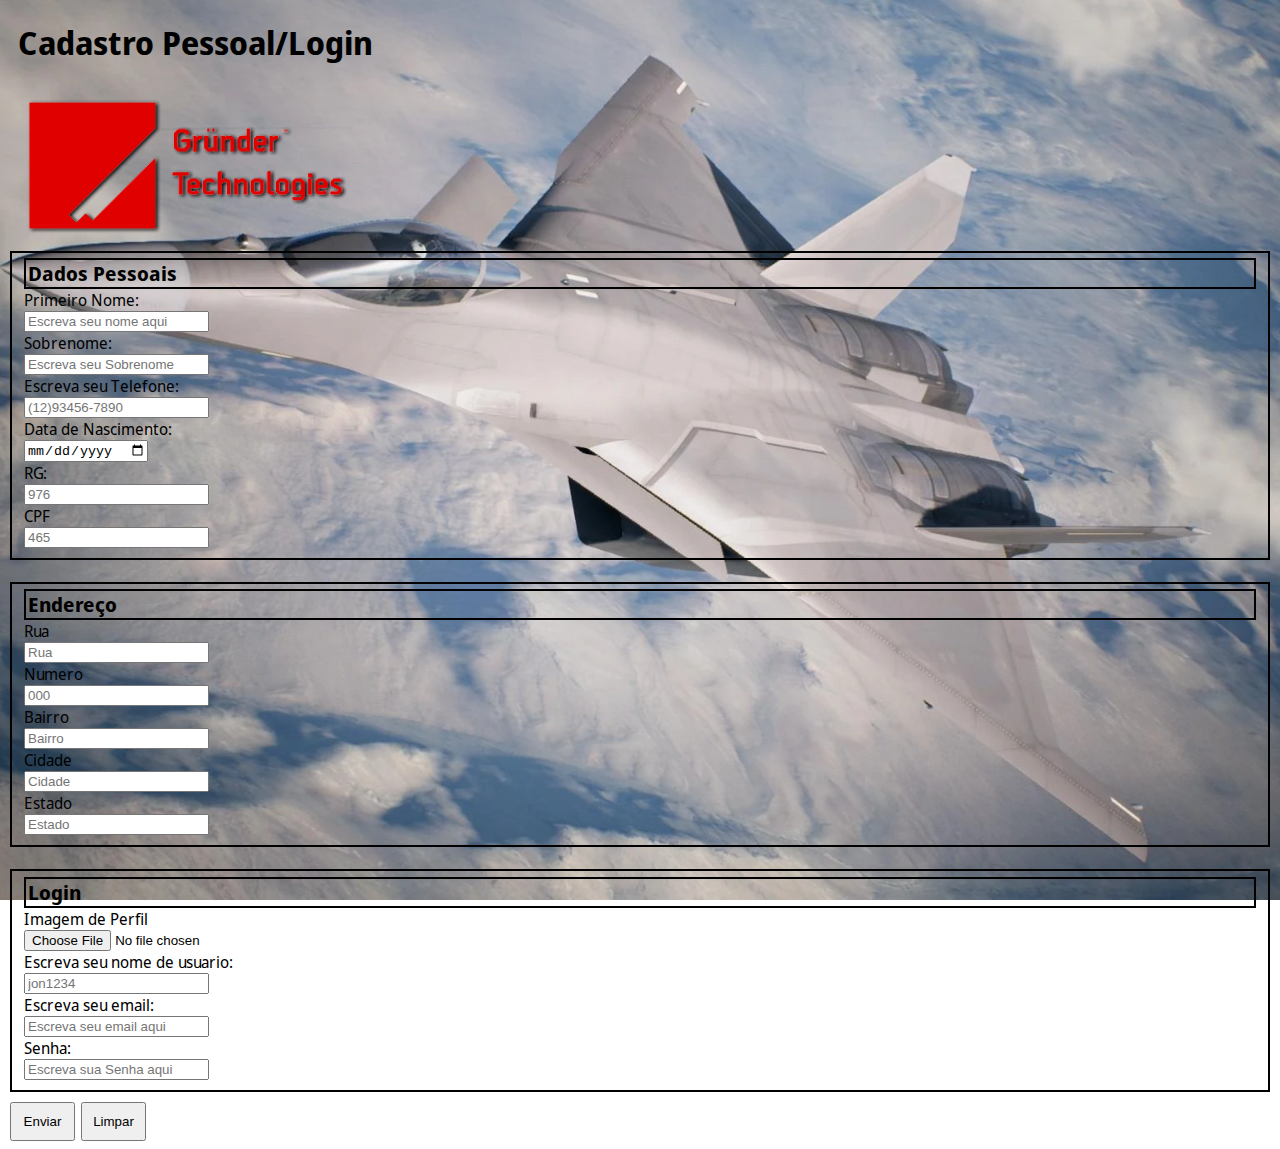
<file: Index.html>
<!DOCTYPE html>

<html lang="pt-br">

<head>
    
    <meta charset="UTF-8">
    <meta name="viewport" content="width=device-width, initial-scale=1.0">
    <link rel="stylesheet" href="Style.css">
    <link rel="preconnect" href="https://fonts.googleapis.com">
    <link rel="preconnect" href="https://fonts.gstatic.com" crossorigin>
    <link href="https://fonts.googleapis.com/css2?family=Noto+Sans+Display:ital,wght@0,100..900;1,100..900&display=swap" rel="stylesheet">
    <title>Grunder Heavy Industries</title>

</head>

<body>
    <header>

        <h1>Cadastro Pessoal/Login</h1>

        <img src="grunder1.png" alt="Boas Vindas a Grunder!">

    </header>
       
    

    <form action="" method="post">
        
        <fieldset>
            <div>
                <legend>Dados Pessoais</legend>

                <label for="fname">Primeiro Nome:</label required>
                <input type="text" id="fname" name="fname" placeholder="Escreva seu nome aqui" required>

                <label for="lname">Sobrenome:</label required>
                <input type="text" id="lname" name="lname" placeholder="Escreva seu Sobrenome " required>
            
                <label for="Telefone">Escreva seu Telefone:</label Minlenght=14 Maxlenght=14 required>
                <input type="Telefone" id="Telefone" name="Telefone" placeholder="(12)93456-7890" required>
         
                <label for="DataNascimento">Data de Nascimento:</label>
                <input type="date" name="Data de Nascimento" required>
           
                <label for="rg">RG:</label Maxlenght=11 Minlenght=11 required>
                <input type="text" name="RG" placeholder="976" required>
           
                <label for="CPF">CPF</label Maxlenght=14 Minlenght=11 required>
                <input type="text" name="CPF" placeholder="465" required>
           </div>

        </fieldset>

        <br>

        <fieldset>
            <div>
            
                <legend>Endereço</legend>
            
                <label for="rua">Rua</label required>
                <input type="text" id="Address" name="Address" placeholder="Rua" required>
    
                <label for="Numero">Numero</label required>
                <input type="number" id="Address" name="Address" placeholder="000"required>
                            
                <label for="Bairro">Bairro</label required>
                <input type="text" id="Address" name="Address" placeholder="Bairro" required>

                <label for="Cidade">Cidade</label required>
                <input type="text" id="Address" name="Address" placeholder="Cidade" required>

                <label for="Estado">Estado</label required>
                <input type="list" id="Address" name="Address" placeholder="Estado" required>
            <div> 
          
        </fieldset>
        <br>
        <fieldset>

            <div>
                <legend>Login</legend>

                <label for="file">Imagem de Perfil</label>
                <input type="file" id="img" name="user">

            
                <label for="text">Escreva seu nome de usuario:</label>
                <input type="text" id="user" name="user" placeholder="jon1234" required>
    
            

                <label for="email">Escreva seu email:</label>
                <input type="email" id="email" name="email" placeholder="Escreva seu email aqui" required>

            

                <label for="pass">Senha:</label>
                <input type="password" id="pass" name="pass" Maxlenght="12"  placeholder="Escreva sua Senha aqui" required> 
            </div>
   
        </fieldset>

        <div id="botoesfinal">
            <input type="submit" id="Enviar" Value=Enviar>
            <input type="reset" id="limpar" value="Limpar">
        </div>
    </form>

</body>

</html>
</file>
<file: Style.css>
body, html{background-image:url("Cfa44.png");
    background-size: cover;
    background-repeat: no-repeat;
    background-position: center;
    background-attachment: fixed;
    font-family: "Noto Sans Display", serif;
}

header{
    
    font-style:initial;
    width:75%;
    margin:auto;
        
}


h1{ 
    color: rgb(0, 0, 0);
}

fieldset{
  border: 2px solid;  
    
}

legend{
    font-size: 20px;
    font-weight: bold;
    border: 2px solid;
}

form{
    display: flex;
    flex-direction: column;
}

header{
    display: fixed;
    align-items: left;
    flex-direction: column;
    justify-content: left;
    margin-left:10px;
}

img{
    height: 160px;
    
}

input{
    display: flex;
        
}

#Enviar{
    display: inline-block;
    width: 65px;
    padding: 10px;
    margin-top: 10px;
    margin-left: 2px;
}
#limpar{
    display: inline-block;
    width: 65px;
    padding: 10px;
    margin-top: 10px;
    margin-left: 2px;
}

#Enviar:hover{
    color: rgb(255, 255, 255);
    background-color: rgb(53, 52, 52);
    transition: 0.25s;
}
#limpar:hover{
    color: rgb(255, 255, 255);
    background-color: rgb(53, 52, 52);
    transition: 0.25s;
}
</file>
